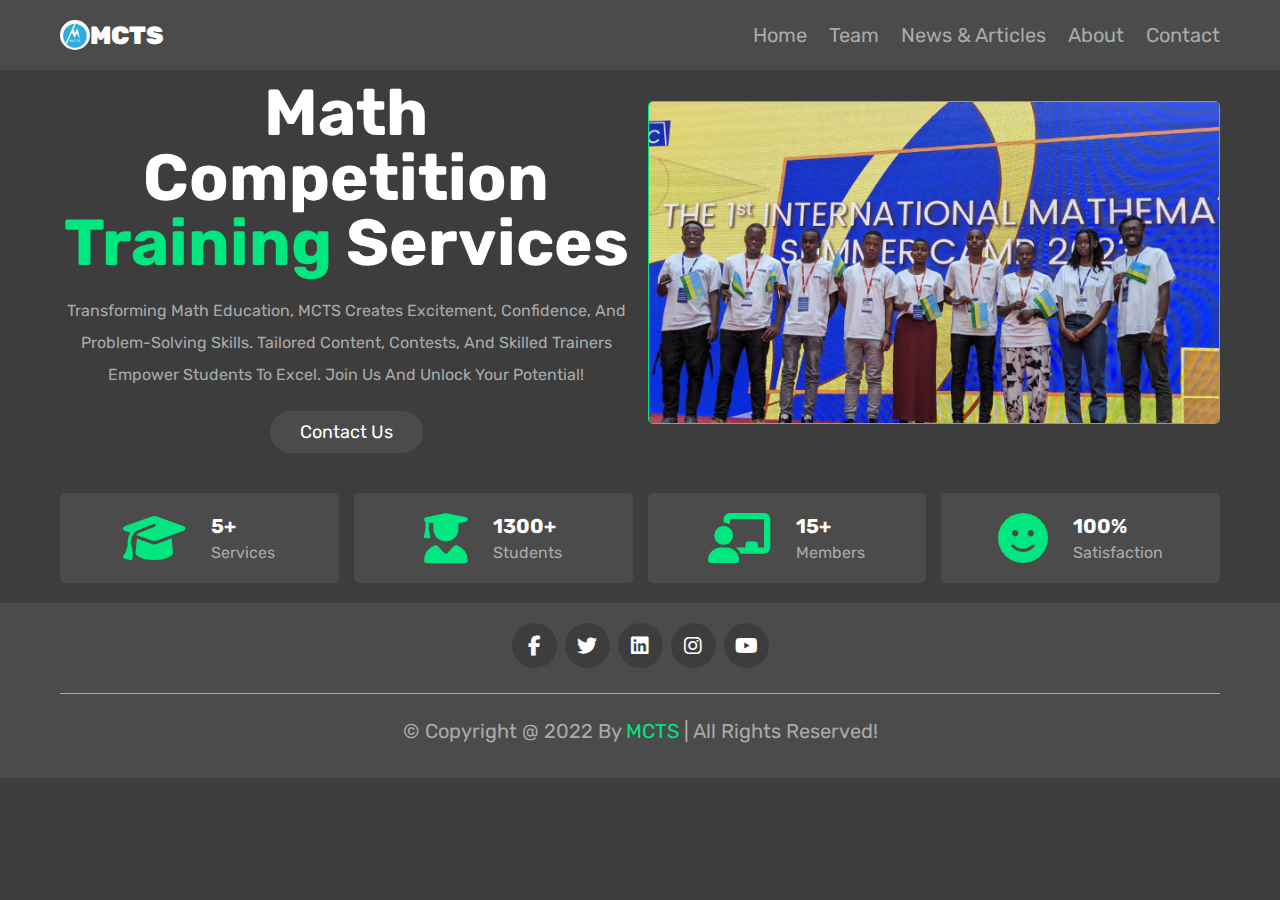
<file: index.html>
<!DOCTYPE html>
<html lang="en">
  <head>
    <meta charset="UTF-8" />
    <meta http-equiv="X-UA-Compatible" content="IE=edge" />
    <meta name="viewport" content="width=device-width, initial-scale=1.0" />
    <title>Mathematics Competitions Training Services</title>

    <!-- swiper css link  -->
    <link
      rel="stylesheet"
      href="https://cdn.jsdelivr.net/npm/swiper@10/swiper-bundle.min.css"
    />

    <!-- font awesome cdn link  -->
    <link
      rel="stylesheet"
      href="https://cdnjs.cloudflare.com/ajax/libs/font-awesome/6.1.1/css/all.min.css"
    />

    <!-- custom css file link  -->
    <link rel="stylesheet" href="css/style.css" />
  </head>
  <body>
    <!-- header section starts  -->

    <header class="header">
      <section class="flex">
        <a href="#home" class="logo">
          <img src="./images/logo.png" alt="" /> MCTS
        </a>

        <nav class="navbar">
          <a href="#home">home</a>
          <a href="./pages/aboutus.html#teachers">Team</a>
          <a href="./pages/news.html">News & Articles</a>
          <a href="./pages/aboutus.html">about</a>
          <!-- <a href="#courses">services</a> -->
          <!-- <a href="#reviews">reviews</a> -->
          <a href="./pages/contactus.html">contact</a>
        </nav>

        <div id="menu-btn" class="fas fa-bars"></div>
      </section>
    </header>

    <!-- header section ends -->

    <!-- home section starts  -->

    <section class="home" id="home">
      <div class="row">
        <div class="content">
          <h3>Math Competition <span>Training</span> Services</h3>
          <p>
            Transforming math education, MCTS creates excitement, confidence,
            and problem-solving skills. Tailored content, contests, and skilled
            trainers empower students to excel. Join us and unlock your
            potential!
          </p>
          <a href="./pages/contactus.html" class="btn">contact us</a>
        </div>

        <div class="image" style="margin-top: 5rem">
          <img
            src="images/students-hom.jpg"
            alt=""
            style="
              border-radius: 5px;
              border: 1px solid var(--green);
              height: 90%;
              margin-top: -5%;
            "
          />
        </div>
      </div>
    </section>

    <!-- home section ends -->

    <!-- couter section stars  -->

    <section class="count">
      <div class="box-container">
        <div class="box">
          <i class="fas fa-graduation-cap"></i>
          <div class="content">
            <h3>5+</h3>
            <p>Services</p>
          </div>
        </div>

        <div class="box">
          <i class="fas fa-user-graduate"></i>
          <div class="content">
            <h3>1300+</h3>
            <p>students</p>
          </div>
        </div>

        <div class="box">
          <i class="fas fa-chalkboard-user"></i>
          <div class="content">
            <h3>15+</h3>
            <p>Members</p>
          </div>
        </div>

        <div class="box">
          <i class="fas fa-face-smile"></i>
          <div class="content">
            <h3>100%</h3>
            <p>satisfaction</p>
          </div>
        </div>
      </div>
    </section>

    <!-- couter section ends -->

    <!-- courses section starts  -->
    <!-- ============ Courses section is not necessary for now but can be added when needed ========= -->
    <!-- <section class="courses" id="courses">
      <h1 class="heading">our <span>courses</span></h1>

      <div class="swiper course-slider">
        <div class="swiper-wrapper">
          <div class="swiper-slide slide">
            <img src="images/course-1.svg" alt="" />
            <h3>web development</h3>
            <p>
              Lorem, ipsum dolor sit amet consectetur adipisicing elit.
              Similique, repellat!
            </p>
          </div>

          <div class="swiper-slide slide">
            <img src="images/course-2.svg" alt="" />
            <h3>digital marketing</h3>
            <p>
              Lorem, ipsum dolor sit amet consectetur adipisicing elit.
              Similique, repellat!
            </p>
          </div>

          <div class="swiper-slide slide">
            <img src="images/course-3.svg" alt="" />
            <h3>science and biology</h3>
            <p>
              Lorem, ipsum dolor sit amet consectetur adipisicing elit.
              Similique, repellat!
            </p>
          </div>

          <div class="swiper-slide slide">
            <img src="images/course-4.svg" alt="" />
            <h3>graphic design</h3>
            <p>
              Lorem, ipsum dolor sit amet consectetur adipisicing elit.
              Similique, repellat!
            </p>
          </div>

          <div class="swiper-slide slide">
            <img src="images/course-5.svg" alt="" />
            <h3>teaching</h3>
            <p>
              Lorem, ipsum dolor sit amet consectetur adipisicing elit.
              Similique, repellat!
            </p>
          </div>

          <div class="swiper-slide slide">
            <img src="images/course-6.svg" alt="" />
            <h3>engineering</h3>
            <p>
              Lorem, ipsum dolor sit amet consectetur adipisicing elit.
              Similique, repellat!
            </p>
          </div>
        </div>

        <div class="swiper-pagination"></div>
      </div>
    </section> -->

    <!-- courses section ends -->

    <!-- reviews section starts  -->
    <!-- Reviews are not necessary, but you can uncomment the if needed -->
    <!-- <section class="reviews" id="reviews">
      <h1 class="heading">student's <span>reviews</span></h1>

      <div class="swiper reviews-slider">
        <div class="swiper-wrapper">
          <div class="swiper-slide slide">
            <p>
              Lorem ipsum dolor sit amet consectetur adipisicing elit. Illum
              necessitatibus atque fuga delectus numquam consequatur velit autem
              distinctio possimus culpa!
            </p>
            <div class="user">
              <img src="images/pic-1.png" alt="" />
              <div class="user-info">
                <h3>john deo</h3>
                <div class="stars">
                  <i class="fas fa-star"></i>
                  <i class="fas fa-star"></i>
                  <i class="fas fa-star"></i>
                  <i class="fas fa-star"></i>
                  <i class="fas fa-star-half-alt"></i>
                </div>
              </div>
            </div>
          </div>

          <div class="swiper-slide slide">
            <p>
              Lorem ipsum dolor sit amet consectetur adipisicing elit. Illum
              necessitatibus atque fuga delectus numquam consequatur velit autem
              distinctio possimus culpa!
            </p>
            <div class="user">
              <img src="images/pic-2.png" alt="" />
              <div class="user-info">
                <h3>john deo</h3>
                <div class="stars">
                  <i class="fas fa-star"></i>
                  <i class="fas fa-star"></i>
                  <i class="fas fa-star"></i>
                  <i class="fas fa-star"></i>
                  <i class="fas fa-star-half-alt"></i>
                </div>
              </div>
            </div>
          </div>

          <div class="swiper-slide slide">
            <p>
              Lorem ipsum dolor sit amet consectetur adipisicing elit. Illum
              necessitatibus atque fuga delectus numquam consequatur velit autem
              distinctio possimus culpa!
            </p>
            <div class="user">
              <img src="images/pic-3.png" alt="" />
              <div class="user-info">
                <h3>john deo</h3>
                <div class="stars">
                  <i class="fas fa-star"></i>
                  <i class="fas fa-star"></i>
                  <i class="fas fa-star"></i>
                  <i class="fas fa-star"></i>
                  <i class="fas fa-star-half-alt"></i>
                </div>
              </div>
            </div>
          </div>

          <div class="swiper-slide slide">
            <p>
              Lorem ipsum dolor sit amet consectetur adipisicing elit. Illum
              necessitatibus atque fuga delectus numquam consequatur velit autem
              distinctio possimus culpa!
            </p>
            <div class="user">
              <img src="images/pic-4.png" alt="" />
              <div class="user-info">
                <h3>john deo</h3>
                <div class="stars">
                  <i class="fas fa-star"></i>
                  <i class="fas fa-star"></i>
                  <i class="fas fa-star"></i>
                  <i class="fas fa-star"></i>
                  <i class="fas fa-star-half-alt"></i>
                </div>
              </div>
            </div>
          </div>

          <div class="swiper-slide slide">
            <p>
              Lorem ipsum dolor sit amet consectetur adipisicing elit. Illum
              necessitatibus atque fuga delectus numquam consequatur velit autem
              distinctio possimus culpa!
            </p>
            <div class="user">
              <img src="images/pic-5.png" alt="" />
              <div class="user-info">
                <h3>john deo</h3>
                <div class="stars">
                  <i class="fas fa-star"></i>
                  <i class="fas fa-star"></i>
                  <i class="fas fa-star"></i>
                  <i class="fas fa-star"></i>
                  <i class="fas fa-star-half-alt"></i>
                </div>
              </div>
            </div>
          </div>

          <div class="swiper-slide slide">
            <p>
              Lorem ipsum dolor sit amet consectetur adipisicing elit. Illum
              necessitatibus atque fuga delectus numquam consequatur velit autem
              distinctio possimus culpa!
            </p>
            <div class="user">
              <img src="images/pic-6.png" alt="" />
              <div class="user-info">
                <h3>john deo</h3>
                <div class="stars">
                  <i class="fas fa-star"></i>
                  <i class="fas fa-star"></i>
                  <i class="fas fa-star"></i>
                  <i class="fas fa-star"></i>
                  <i class="fas fa-star-half-alt"></i>
                </div>
              </div>
            </div>
          </div>
        </div>

        <div class="swiper-pagination"></div>
      </div>
    </section> -->
    <!-- reviews section ends -->

    <!-- footer section starts  -->
    <footer class="footer">
      <section>
        <div class="share">
          <a href="#" class="fab fa-facebook-f"></a>
          <a href="#" class="fab fa-twitter"></a>
          <a href="#" class="fab fa-linkedin"></a>
          <a href="#" class="fab fa-instagram"></a>
          <a href="#" class="fab fa-youtube"></a>
        </div>

        <div class="credit">
          &copy; copyright @ 2022 by <span>MCTS</span> | all rights
          reserved!
        </div>
      </section>
    </footer>
    <!-- footer section ends -->

    <!-- swiper js link  -->
    <script src="https://cdn.jsdelivr.net/npm/swiper@10/swiper-bundle.min.js"></script>

    <!-- custom js file link  -->
    <script src="js/script.js"></script>
  </body>
</html>
</file>
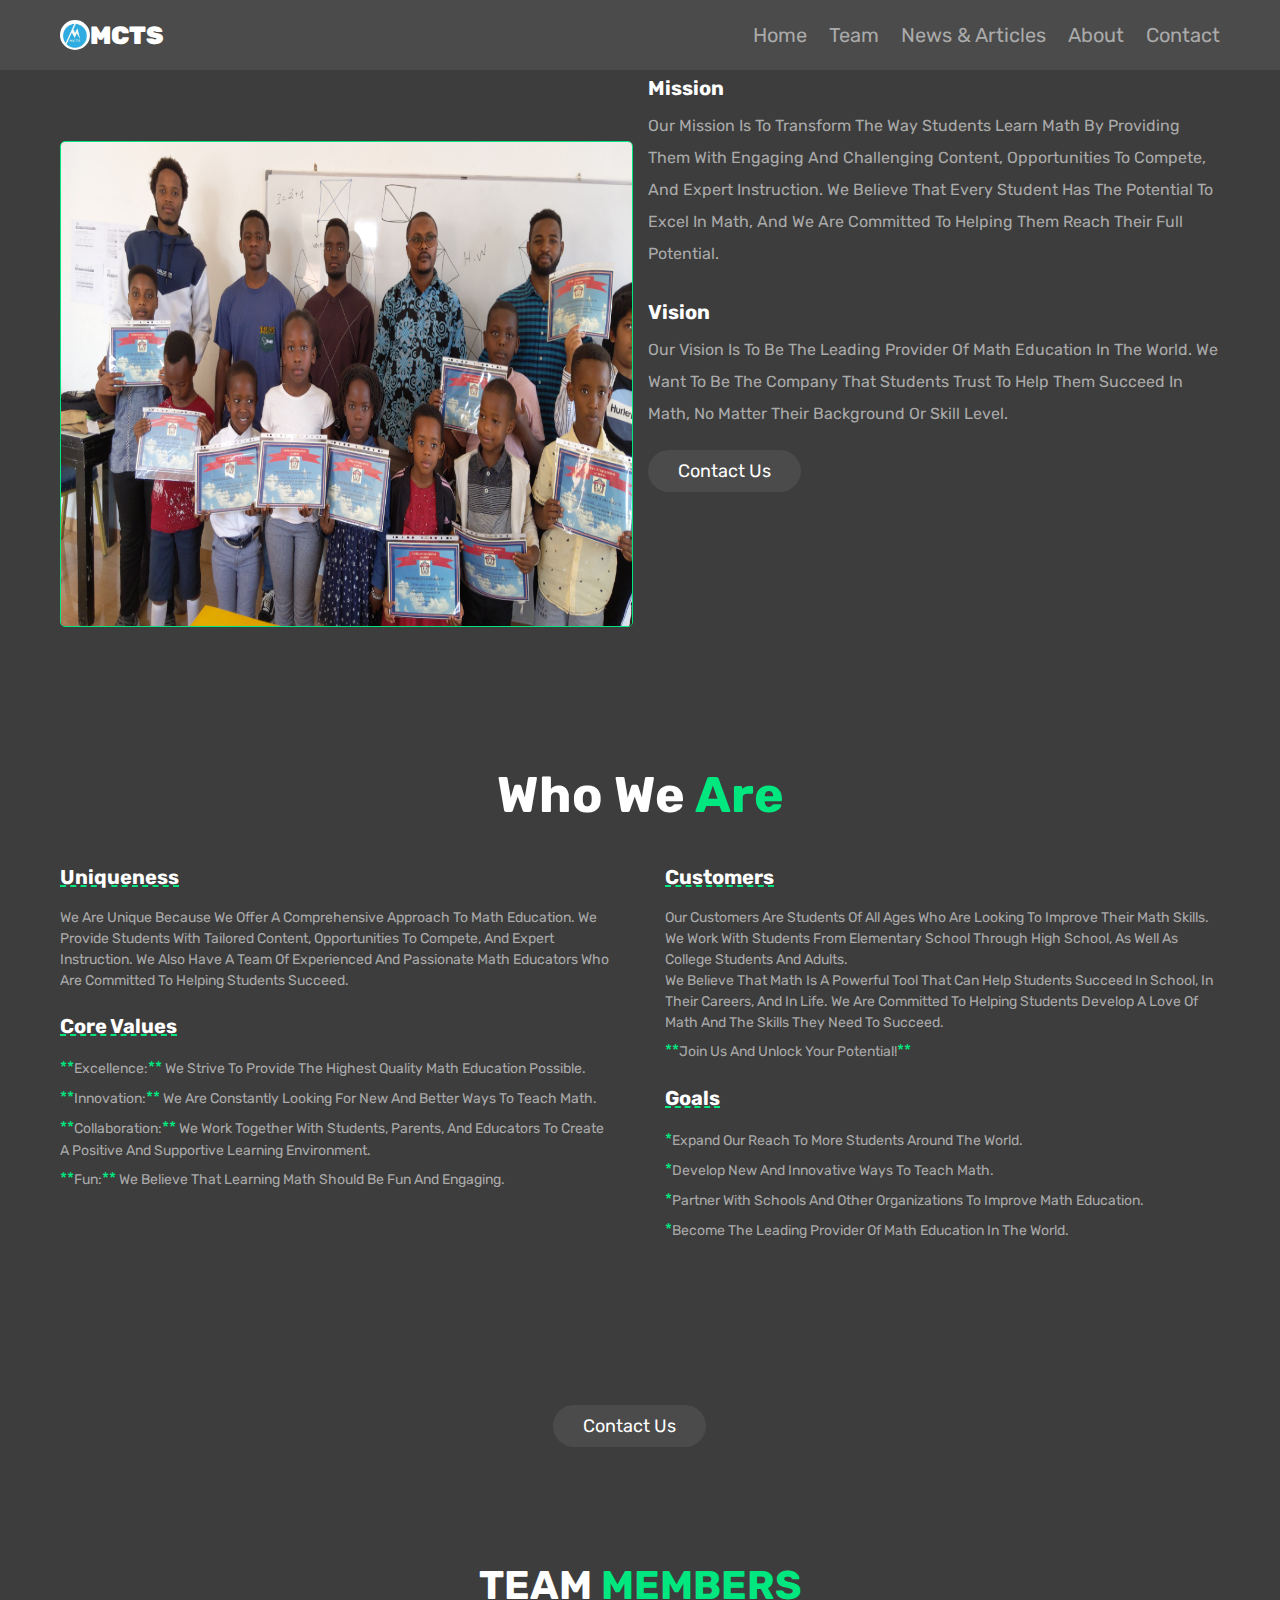
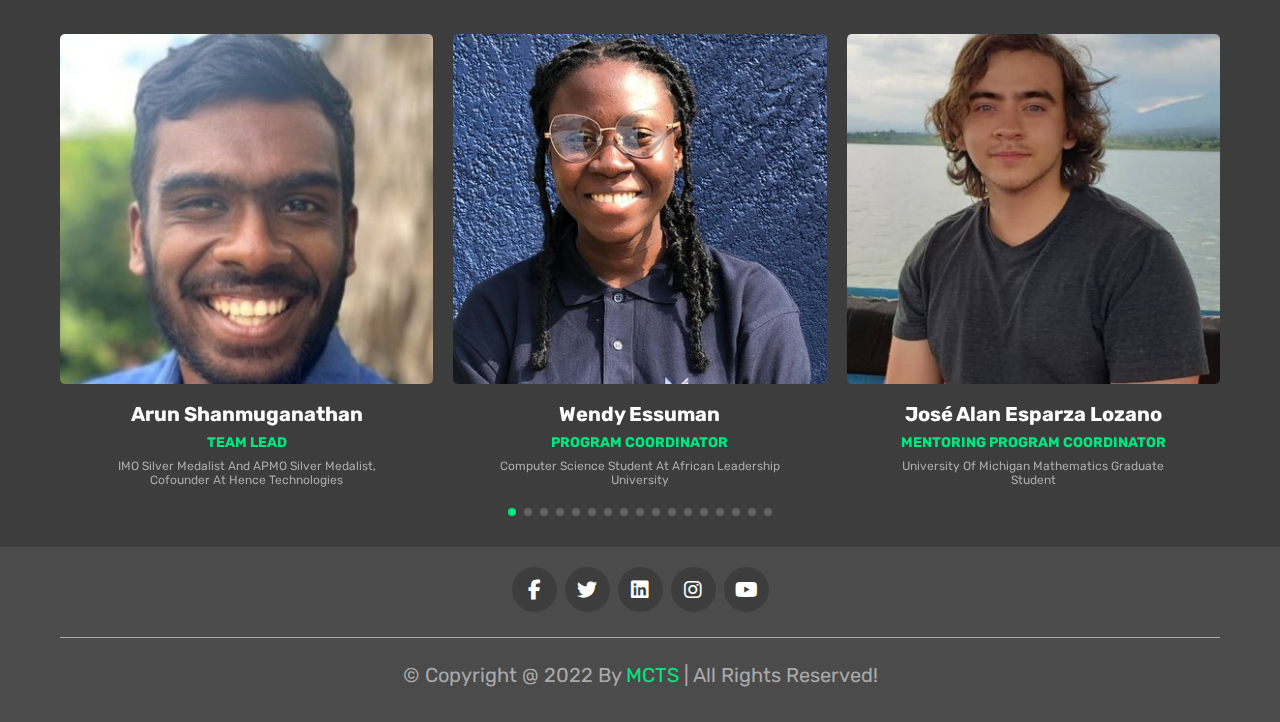
<file: pages/aboutus.html>
<!DOCTYPE html>
<html lang="en">
  <head>
    <meta charset="UTF-8" />
    <meta name="viewport" content="width=device-width, initial-scale=1.0" />
    <title>Mathematics Competitions Training Services</title>

    <!-- swiper css link  -->
    <link
      rel="stylesheet"
      href="https://cdn.jsdelivr.net/npm/swiper@10/swiper-bundle.min.css"
    />

    <!-- font awesome cdn link  -->
    <link
      rel="stylesheet"
      href="https://cdnjs.cloudflare.com/ajax/libs/font-awesome/6.1.1/css/all.min.css"
    />

    <!-- custom css file link  -->
    <link rel="stylesheet" href="../css/style.css" />
  </head>
  <body>
    <!-- header section starts  -->
    <header class="header">
      <section class="flex">
        <a href="../index.html" class="logo">
          <img src="../images/logo.png" alt="" /> MCTS
        </a>

        <nav class="navbar">
          <a href="../index.html">home</a>
          <!-- <a href="#courses">services</a> -->
          <a href="#teachers">Team</a>
          <a href="../pages/news.html">News & Articles</a>
          <a href="#about">about</a>
          <!-- <a href="#reviews">reviews</a> -->
          <a href="./contactus.html">contact</a>
        </nav>

        <div id="menu-btn" class="fas fa-bars"></div>
      </section>
    </header>

    <!-- header section ends -->

    <!-- about section starts  -->
    <section class="about" id="about">
      <div class="row">
        <div
          class="image"
          style="border-radius: 5px; margin-top: 15rem; height: 60vh"
        >
          <img
            src="../images/children.jpg"
            alt=""
            style="
              border-radius: 5px;
              height: 90%;
              margin-top: -5%;
              border: 1px solid var(--green);
            "
          />
        </div>

        <div class="content">
          <h3>About <span>us</span></h3>
          <h2>Mission</h2>
          <p>
            Our mission is to transform the way students learn math by providing
            them with engaging and challenging content, opportunities to
            compete, and expert instruction. We believe that every student has
            the potential to excel in math, and we are committed to helping them
            reach their full potential.
          </p>
          <h2>Vision</h2>
          <p>
            Our vision is to be the leading provider of math education in the
            world. We want to be the company that students trust to help them
            succeed in math, no matter their background or skill level.
          </p>
          <a href="contactus.html" class="btn">contact us</a>
        </div>
      </div>
    </section>
    <!-- about section ends -->

    <!-- Who we are section starts  -->
    <section class="whoWeAre" id="whoWeAre">
      <h3>Who we <span>are</span></h3>
      <div class="row">
        <div class="content">
          <h2>Uniqueness</h2>
          <p>
            We are unique because we offer a comprehensive approach to math
            education. We provide students with tailored content, opportunities
            to compete, and expert instruction. We also have a team of
            experienced and passionate math educators who are committed to
            helping students succeed.
          </p>
          <h2>Core Values</h2>
          <p>
            <span>**</span>Excellence:<span>**</span> We strive to provide the
            highest quality math education possible.
          </p>
          <p>
            <span>**</span>Innovation:<span>**</span> We are constantly looking
            for new and better ways to teach math.
          </p>
          <p>
            <span>**</span>Collaboration:<span>**</span> We work together with
            students, parents, and educators to create a positive and supportive
            learning environment.
          </p>
          <p>
            <span>**</span>Fun:<span>**</span> We believe that learning math
            should be fun and engaging.
          </p>
        </div>
        <div class="content">
          <h2>Customers</h2>
          <p style="font-size: 1.4rem">
            Our customers are students of all ages who are looking to improve
            their math skills. We work with students from elementary school
            through high school, as well as college students and adults.
            <br />
            We believe that math is a powerful tool that can help students
            succeed in school, in their careers, and in life. We are committed
            to helping students develop a love of math and the skills they need
            to succeed.
          </p>
          <p>
            <span>**</span>Join us and unlock your potential!<span>**</span>
          </p>
          <h2>Goals</h2>
          <p>
            <span>*</span>Expand our reach to more students around the world.
          </p>
          <p><span>*</span>Develop new and innovative ways to teach math.</p>
          <p>
            <span>*</span>Partner with schools and other organizations to
            improve math education.
          </p>
          <p>
            <span>*</span>Become the leading provider of math education in the
            world.
          </p>
        </div>
      </div>
      <a href="contactus.html" class="btn">contact us</a>
    </section>
    <!-- Who we are section ends -->

    <!-- teachers section starts  -->
    <section class="teachers" id="teachers">
      <h1 class="heading">Team <span>Members</span></h1>

      <div class="swiper teachers-slider">
        <div class="swiper-wrapper">
          <div class="swiper-slide slide">
            <img src="../images/arun.jpg" alt="" />
            <div class="share">
              <a href="#" class="fab fa-facebook-f"></a>
              <a href="#" class="fab fa-twitter"></a>
              <a href="#" class="fab fa-instagram"></a>
              <a href="#" class="fab fa-linkedin"></a>
            </div>
            <h3>Arun Shanmuganathan</h3>
            <h2>TEAM LEAD</h2>
            <p>
              IMO Silver medalist and APMO Silver medalist, Cofounder at Hence
              Technologies
            </p>
          </div>

          <div class="swiper-slide slide">
            <img src="../images/wendy.jpg" alt="" />
            <div class="share">
              <a href="#" class="fab fa-facebook-f"></a>
              <a href="#" class="fab fa-twitter"></a>
              <a href="#" class="fab fa-instagram"></a>
              <a href="#" class="fab fa-linkedin"></a>
            </div>
            <h3>Wendy Essuman</h3>
            <h2>PROGRAM COORDINATOR</h2>
            <p>Computer Science Student at African Leadership University</p>
          </div>

          <div class="swiper-slide slide">
            <img src="../images/jose.jpeg" alt="" />
            <div class="share">
              <a href="#" class="fab fa-facebook-f"></a>
              <a href="#" class="fab fa-twitter"></a>
              <a href="#" class="fab fa-instagram"></a>
              <a href="#" class="fab fa-linkedin"></a>
            </div>
            <h3>José Alan Esparza Lozano</h3>
            <h2>MENTORING PROGRAM COORDINATOR</h2>
            <p>University of Michigan Mathematics Graduate Student</p>
          </div>

          <div class="swiper-slide slide">
            <img src="../images/jules.jpg" alt="" />
            <div class="share">
              <a href="#" class="fab fa-facebook-f"></a>
              <a href="#" class="fab fa-twitter"></a>
              <a href="#" class="fab fa-instagram"></a>
              <a href="#" class="fab fa-linkedin"></a>
            </div>
            <h3>Jules Zirikana</h3>
            <h2>COMMUNICATION OFFICER</h2>
            <p>AIMS Rwanda Alumni, current CMU Africa Student</p>
          </div>

          <div class="swiper-slide slide">
            <img src="../images/isaac.jpg" alt="" />
            <div class="share">
              <a href="#" class="fab fa-facebook-f"></a>
              <a href="#" class="fab fa-twitter"></a>
              <a href="#" class="fab fa-instagram"></a>
              <a href="#" class="fab fa-linkedin"></a>
            </div>
            <h3>Isaac Hitimana</h3>
            <h2>PROGRAM SUPPORT OFFICER</h2>
            <p>AIMS Rwanda Alumni, current CMU Africa Student</p>
          </div>

          <div class="swiper-slide slide">
            <img src="../images/nepo.jpg" alt="" />
            <div class="share">
              <a href="#" class="fab fa-facebook-f"></a>
              <a href="#" class="fab fa-twitter"></a>
              <a href="#" class="fab fa-instagram"></a>
              <a href="#" class="fab fa-linkedin"></a>
            </div>
            <h3>Jean Nepo Munezero</h3>
            <h2>ACADEMIC CONTENT COORDINATOR</h2>
            <p>RwMOP Alum</p>
          </div>

          <div class="swiper-slide slide">
            <img src="../images/migabo.jpg" alt="" />
            <div class="share">
              <a href="#" class="fab fa-facebook-f"></a>
              <a href="#" class="fab fa-twitter"></a>
              <a href="#" class="fab fa-instagram"></a>
              <a href="#" class="fab fa-linkedin"></a>
            </div>
            <h3>Evariste Migabo</h3>
            <h2>ACADEMIC CONTENT COORDINATOR</h2>
            <p>
              RwMOP Alum , student at Gandhi Institute of Technology and
              Management, India
            </p>
          </div>

          <div class="swiper-slide slide">
            <img src="../images/kappy.jpg" alt="" />
            <div class="share">
              <a href="#" class="fab fa-facebook-f"></a>
              <a href="#" class="fab fa-twitter"></a>
              <a href="#" class="fab fa-instagram"></a>
              <a href="#" class="fab fa-linkedin"></a>
            </div>
            <h3>Eric Uwanyagasani</h3>
            <h2>SOCIAL MEDIA</h2>
            <p>
              RwMOP Alum, Computer and software engineering Student at
              University of Rwanda
            </p>
          </div>

          <div class="swiper-slide slide">
            <img src="../images/musangwa.jpg" alt="" />
            <div class="share">
              <a href="#" class="fab fa-facebook-f"></a>
              <a href="#" class="fab fa-twitter"></a>
              <a href="#" class="fab fa-instagram"></a>
              <a href="#" class="fab fa-linkedin"></a>
            </div>
            <h3>Innocent Musangwa</h3>
            <h2>OUTREACH AND MATH CLUB DEVELOPMENT OFFICER</h2>
            <p>RwMOP Alumn, University of Rwanda</p>
          </div>

          <div class="swiper-slide slide">
            <img src="../images/christophe.jpeg" alt="" />
            <div class="share">
              <a href="#" class="fab fa-facebook-f"></a>
              <a href="#" class="fab fa-twitter"></a>
              <a href="#" class="fab fa-instagram"></a>
              <a href="#" class="fab fa-linkedin"></a>
            </div>
            <h3>Christophe Kwizera</h3>
            <h2>COMPETITION PLANNING</h2>
            <p>RwMOP Alum, RICE University</p>
          </div>

          <div class="swiper-slide slide">
            <img src="../images/arnold.jpg" alt="" />
            <div class="share">
              <a href="#" class="fab fa-facebook-f"></a>
              <a href="#" class="fab fa-twitter"></a>
              <a href="#" class="fab fa-instagram"></a>
              <a href="#" class="fab fa-linkedin"></a>
            </div>
            <h3>Arnold Hategekimana</h3>
            <h2>QUALITY ASSURANCE & OVERSIGHT</h2>
            <p>RwMOP Alum</p>
          </div>

          <div class="swiper-slide slide">
            <img src="../images/nkundayezu.jpg" alt="" />
            <div class="share">
              <a href="#" class="fab fa-facebook-f"></a>
              <a href="#" class="fab fa-twitter"></a>
              <a href="#" class="fab fa-instagram"></a>
              <a href="#" class="fab fa-linkedin"></a>
            </div>
            <h3>Emmanuel Nkundayezu</h3>
            <h2>QUALITY ASSURANCE & OVERSIGHT</h2>
            <p>RwMOP Alum</p>
          </div>

          <div class="swiper-slide slide">
            <img src="../images/asafu.jpg" alt="" />
            <div class="share">
              <a href="#" class="fab fa-facebook-f"></a>
              <a href="#" class="fab fa-twitter"></a>
              <a href="#" class="fab fa-instagram"></a>
              <a href="#" class="fab fa-linkedin"></a>
            </div>
            <h3>Asafu Tuyisenge</h3>
            <h2>QUALITY ASSURANCE & OVERSIGHT</h2>
            <p>RwMOP Alum</p>
          </div>

          <div class="swiper-slide slide">
            <img src="../images/adrien.jpeg" alt="" />
            <div class="share">
              <a href="#" class="fab fa-facebook-f"></a>
              <a href="#" class="fab fa-twitter"></a>
              <a href="#" class="fab fa-instagram"></a>
              <a href="#" class="fab fa-linkedin"></a>
            </div>
            <h3>Adrien Ndeze</h3>
            <h2>COMPETITION PLANNING</h2>
            <p>
              RwMOP Alum , Student at University of Global Health Equity in
              Rwanda
            </p>
          </div>

          <div class="swiper-slide slide">
            <img src="../images/fravienne.jpeg" alt="" />
            <div class="share">
              <a href="#" class="fab fa-facebook-f"></a>
              <a href="#" class="fab fa-twitter"></a>
              <a href="#" class="fab fa-instagram"></a>
              <a href="#" class="fab fa-linkedin"></a>
            </div>
            <h3>Ange Fravienne</h3>
            <h2>QUALITY ASSURANCE & OVERSIGHT</h2>
            <p>
              RwMOP Alum , Student at Moscow Engineering Physics Institute
              (MEPI) in Russia
            </p>
          </div>

          <!-- members with no pictures -->
          <div class="swiper-slide slide">
            <img src="../images/homg-img.svg" alt="No picture" />
            <div class="share">
              <a href="#" class="fab fa-facebook-f"></a>
              <a href="#" class="fab fa-twitter"></a>
              <a href="#" class="fab fa-instagram"></a>
              <a href="#" class="fab fa-linkedin"></a>
            </div>
            <h3>Richard Magambo</h3>
            <h2>ACADEMIC CONTENT COORDINATOR</h2>
            <p>
              RwMOP Alum , Student at Moscow Engineering Physics Institute
              (MEPI) in Russia
            </p>
          </div>

          <div class="swiper-slide slide">
            <img src="../images/homg-img.svg" alt="No picture" />
            <div class="share">
              <a href="#" class="fab fa-facebook-f"></a>
              <a href="#" class="fab fa-twitter"></a>
              <a href="#" class="fab fa-instagram"></a>
              <a href="#" class="fab fa-linkedin"></a>
            </div>
            <h3>Jessica Weitbrecht</h3>
            <h2>PROGRAM DIRECTOR</h2>
            <p>
              Honourable Mention for Ireland at IMO, Previously Outreach
              Co-ordinator and Senior Tutor at AIMS
            </p>
          </div>
        </div>

        <div class="swiper-pagination"></div>
      </div>
    </section>
    <!-- teachers section ends -->

    <!-- footer section starts  -->
    <footer class="footer">
      <section>
        <div class="share">
          <a href="#" class="fab fa-facebook-f"></a>
          <a href="#" class="fab fa-twitter"></a>
          <a href="#" class="fab fa-linkedin"></a>
          <a href="#" class="fab fa-instagram"></a>
          <a href="#" class="fab fa-youtube"></a>
        </div>

        <div class="credit">
          &copy; copyright @ 2022 by <span>MCTS</span> | all rights
          reserved!
        </div>
      </section>
    </footer>
    <!-- footer section ends -->

    <!-- swiper js link  -->
    <script src="https://cdn.jsdelivr.net/npm/swiper@10/swiper-bundle.min.js"></script>

    <!-- custom js file link  -->
    <script src="../js/script.js"></script>
  </body>
</html>
</file>
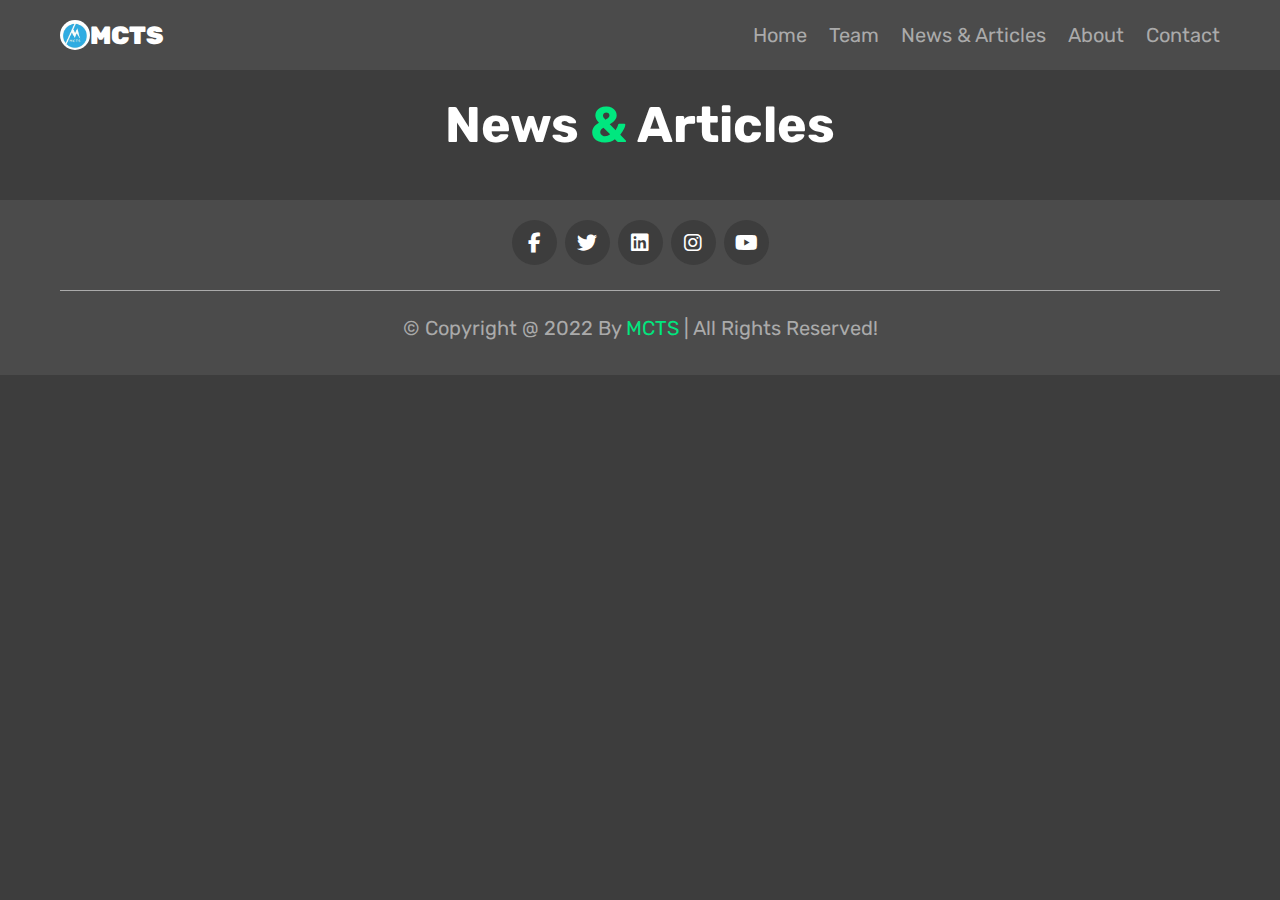
<file: pages/news.html>
<!DOCTYPE html>
<html lang="en">
  <head>
    <meta charset="UTF-8" />
    <meta name="viewport" content="width=device-width, initial-scale=1.0" />
    <title>Mathematics Competitions Training Services</title>

    <!-- swiper css link  -->
    <link
      rel="stylesheet"
      href="https://cdn.jsdelivr.net/npm/swiper@10/swiper-bundle.min.css"
    />

    <!-- font awesome cdn link  -->
    <link
      rel="stylesheet"
      href="https://cdnjs.cloudflare.com/ajax/libs/font-awesome/6.1.1/css/all.min.css"
    />

    <!-- custom css file link  -->
    <link rel="stylesheet" href="../css/style.css" />
  </head>
  <body>
    <!-- header section starts  -->
    <header class="header">
      <section class="flex">
        <a href="../index.html" class="logo">
          <img src="../images/logo.png" alt="" /> MCTS
        </a>

        <nav class="navbar">
          <a href="../index.html">home</a>
          <a href="./aboutus.html#teachers">Team</a>
          <a href="../pages/news.html">News & Articles</a>
          <a href="./aboutus.html">about</a>
          <!-- <a href="#courses">services</a> -->
          <!-- <a href="#reviews">reviews</a> -->
          <a href="contactus.html">contact</a>
        </nav>

        <div id="menu-btn" class="fas fa-bars"></div>
      </section>
    </header>

    <!-- header section ends -->

    <!-- News section starts  -->
    <section class="news" id="news">
      <h1>News<span> & </span>Articles</h1>
      <div class="popup" id="popup">
        <div class="overlay"></div>
        <div class="content">
        </div>
      </div>  
      <div class="row" id="blogs_dir">
      </div>
    </section>
    <!-- News section ends -->

    <!-- footer section starts  -->
    <footer class="footer">
      <section>
        <div class="share">
          <a href="#" class="fab fa-facebook-f"></a>
          <a href="#" class="fab fa-twitter"></a>
          <a href="#" class="fab fa-linkedin"></a>
          <a href="#" class="fab fa-instagram"></a>
          <a href="#" class="fab fa-youtube"></a>
        </div>

        <div class="credit">
          &copy; copyright @ 2022 by <span>MCTS</span> | all rights
          reserved!
        </div>
      </section>
    </footer>
    <!-- footer section ends -->

    <!-- swiper js link  -->
    <script src="https://cdn.jsdelivr.net/npm/swiper@10/swiper-bundle.min.js"></script>

    <!-- custom js file link  -->
    <script src="../js/script.js"></script>
    <script src="../js/blogs.js"></script>
  </body>
</html>
</file>
<file: css/style.css>
@import url('https://fonts.googleapis.com/css2?family=Rubik:wght@300;400;500;600&display=swap');

:root {
  --green: #00e77f;
  --white: #fff;
  --light-white: #aaa;
  --black: #3d3d3d;
  --light-bg: #4b4b4b;
}

* {
  font-family: 'Rubik', sans-serif;
  margin: 0;
  padding: 0;
  box-sizing: border-box;
  outline: none;
  border: none;
  text-decoration: none;
  transition: 0.2s linear;
  text-transform: capitalize;
}

*::selection {
  background-color: var(--white);
  color: var(--black);
}

html {
  font-size: 62.5%;
  overflow-x: hidden;
  scroll-behavior: smooth;
  scroll-padding-top: 8rem;
}

::-webkit-scrollbar {
  height: 0.5rem;
  width: 1rem;
}

::-webkit-scrollbar-track {
  background-color: transparent;
}

::-webkit-scrollbar-thumb {
  background-color: var(--green);
  border-radius: 5rem;
}

body {
  background-color: var(--black);
}

section {
  max-width: 1200px;
  width: 100vw;
  height: 100%;
  margin: 0 auto;
  padding: 2rem;
}

section h1 {
  margin-top: 7.5rem;
}

.btn {
  display: inline-block;
  margin-top: 1rem;
  border-radius: 5rem;
  background-color: var(--light-bg);
  cursor: pointer;
  color: var(--white);
  font-size: 1.8rem;
  padding: 1rem 3rem;
}

.btn:hover {
  background-color: var(--white);
  color: var(--black);
}

.heading {
  margin-bottom: 2.5rem;
  text-align: center;
  font-size: 4rem;
  color: var(--white);
  text-transform: uppercase;
}

.heading span {
  color: var(--green);
  text-transform: uppercase;
}

.header {
  position: fixed;
  top: 0;
  left: 0;
  right: 0;
  z-index: 1000;
  background-color: var(--light-bg);
}

.header .flex {
  position: relative;
  display: flex;
  align-items: center;
  justify-content: space-between;
}

.header .flex .logo {
  font-size: 2.5rem;
  font-weight: 900;
  display: flex;
  align-items: center;
  color: var(--white);
}

.header .flex .logo img {
  width: 3rem;
  height: 3rem;
  border-radius: 50%;
  color: var(--white);
}

.header .flex .navbar a {
  margin-left: 2rem;
  color: var(--light-white);
  font-size: 2rem;
}

.header .flex .navbar a:hover {
  color: var(--green);
}

#menu-btn {
  cursor: pointer;
  color: var(--white);
  font-size: 2.5rem;
  display: none;
}

.home {
  margin-top: 6rem;
  align-items: center;
}

.home .row {
  display: flex;
  flex-wrap: wrap-reverse;
  gap: 1.5rem;
}

.row {
  align-items: start;
}

.home .row .content {
  flex: 1 1 40rem;
  text-align: center;
}

.row > .content {
  align-self: start
}

.home .row .image {
  flex: 1 1 40rem;
}

.home .row .image img {
  width: 100%;
}

.home .row .content h3 {
  margin-bottom: 1rem;
  font-size: 6.5rem;
  color: var(--white);
  line-height: 1;
}

.home .row .content h3 span {
  color: var(--green);
}

.count .box-container {
  display: grid;
  grid-template-columns: repeat(auto-fit, minmax(27rem, 1fr));
  gap: 1.5rem;
  align-items: flex-start;
}

.count .box-container .box {
  background-color: var(--light-bg);
  border-radius: 0.5rem;
  padding: 2rem;
  display: flex;
  align-items: center;
  justify-content: center;
  gap: 2.5rem;
}

.count .box-container .box i {
  font-size: 5rem;
  color: var(--green);
}

.count .box-container .box .content h3 {
  font-size: 2rem;
  color: var(--white);
  margin-bottom: 0.5rem;
}

.count .box-container .box .content p {
  font-size: 1.6rem;
  color: var(--light-white);
}

.about .row {
  display: flex;
  align-items: center;
  gap: 1.5rem;
  flex-wrap: wrap;
}

.about .row .image {
  flex: 1 1 40rem;
}

.about .row .image img {
  width: 100%;
}

.about .row .content {
  text-align: start;
  flex: 1 1 40rem;
}

.about .row .content h3 {
  font-size: 3rem;
  text-align: center;
  text-decoration: underline var(--green);
  color: var(--white);
}

.about .row .content h2 {
  font-size: 2rem;
  color: var(--white);
  margin-top: 2rem;
}

.about .row .content span {
  font-size: 3rem;
  color: var(--green);
}

.about .row .content p,
.home .row .content p {
  padding: 1rem 0;
  line-height: 2;
  font-size: 1.6rem;
  color: var(--light-white);
}

.whoWeAre a {
  margin-left: 42.5%;
}
.whoWeAre .row {
  display: flex;
  align-items: center;
  gap: 5rem;
  flex-wrap: wrap;
}

.whoWeAre .row .content {
  text-align: start;
  flex: 1 1 40rem;
  height: 60vh;
}

.whoWeAre h3 {
  margin-top: 1.5rem;
  margin-bottom: 2rem;
  font-size: 5rem;
  color: var(--white);
  text-align: center;
}

.whoWeAre span {
  color: var(--green);
}

.whoWeAre a {
  margin-top: 2rem;
}

.whoWeAre .row .content h2 {
  font-size: 2rem;
  color: var(--white);
  margin-top: 2rem;
  margin-bottom: 1.5rem;
  text-decoration: underline dashed var(--green);
}

.whoWeAre .row .content span {
  font-size: 1.6rem;
  color: var(--green);
}

.whoWeAre .row .content p {
  padding: 0.3rem 0;
  line-height: 1.5;
  font-size: 1.4rem;
  color: var(--light-white);
}

.news h1 {
  font-size: 5rem;
  color: var(--white);
  text-align: center;
  margin-bottom: 2.5rem;
}

.news span {
  color: var(--green);
}

.news .popup .overlay {
  position: fixed;
  top: 0;
  left: 0;
  height: 100vh;
  width: 100vw;
  background: rgba(0, 0, 0, 0.7);
  z-index: 1;
  display: none;
}

.news .popup .content {
  position: fixed;
  margin-top: 5rem;
  top: 50%;
  left: 50%;
  transform: translate(-50%, -50%) scale(0);
  background: var(--white);
  height: 95vh;
  width: 100%;
  z-index: 10;
  text-align: center;
  padding: 0 20rem;
  padding-bottom: 50px; 
  box-sizing: border-box;
  overflow-y: auto;
  border-radius: 1rem;
}

.news .row {
  display: flex;
  align-items: center;
  gap: 5rem;
  flex-wrap: wrap;
}

.news .row .content {
  text-align: start;
  flex: 1 1 40rem;
  color: var(--white);
  display: flex;
  flex-direction: column;
  gap: 1.3rem;
}

.news .popup .content {
  text-align: start;
  flex: 1 1 70rem;
  color: var(--black);
  display: flex;
  flex-direction: column;
  gap: 1.3rem;
}

.news .popup .content .close-btn {
  cursor: pointer;
  position: sticky;
  margin-left: 95%;
  top: 0;
  width: 3rem;
  height: 3rem;
  background: var(--green);
  color: var(--black);
  font-size: 2rem;
  font-weight: 600;
  text-align: center;
  line-height: 3rem;
  border-radius: 50%;
}

.news .popup.active .overlay {
  display: block;
}

.news .popup.active .content {
  transition: all 300ms ease-in-out;
  transform: translate(-50%, -50%) scale(1);
}

.news .row .content img,
.news .popup .content img {
  width: 100%;
  border-radius: 0.7rem;
}

.news .row .content h3,
.news .popup .content h3 {
  font-size: 1.5rem;
  font-weight: 500;
}

.news .row .content h2,
.news .popup .content h2 {
  font-size: 2rem;
}

.news .row .content p,
.news .popup .content p {
  font-size: 1.4rem;
  font-weight: 300;
}

.blog_image {
  max-width: 500px;
  margin: 0 auto;
}

.blog_title {
  text-align: center;
  margin-top: 30px;
}

.blog_date {
  margin-bottom: 30px
}


.news .row .content a {
  font-size: 1.5rem;
  color: var(--green);
  text-decoration: underline var(--green);
}

.courses .slide {
  background-color: var(--light-bg);
  border-radius: 0.5rem;
  text-align: center;
  padding: 2rem;
  margin-bottom: 4rem;
  user-select: none;
}

.courses .slide img {
  height: 25rem;
  width: 100%;
}

.courses .slide h3 {
  margin: 1.5rem 0;
  font-size: 2rem;
  color: var(--white);
}

.courses .slide p {
  line-height: 2;
  font-size: 1.6rem;
  color: var(--light-white);
}

.swiper-pagination-bullet {
  background-color: var(--white);
}

.swiper-pagination-bullet-active {
  background-color: var(--green);
}

.teachers .slide {
  position: relative;
  overflow: hidden;
  margin-bottom: 4rem;
  user-select: none;
  text-align: center;
}

.teachers .slide img {
  height: 35rem;
  width: 100%;
  object-fit: cover;
  border-radius: 0.5rem;
}

.teachers .slide h3 {
  margin-top: 1.5rem;
  font-size: 2rem;
  color: var(--white);
}

.teachers .slide h2 {
  margin: 0.8rem 0;
  font-size: 1.4rem;
  color: var(--green);
}

.teachers .slide p {
  font-size: 1.2rem;
  margin: 0 10%;
  width: 80%;
  color: var(--light-white);
}

.teachers .slide .share {
  position: absolute;
  top: 1rem;
  left: -10rem;
}

.teachers .slide:hover .share {
  left: 2rem;
}

.teachers .slide .share a {
  display: block;
  margin-top: 1rem;
  height: 4.5rem;
  width: 4.5rem;
  line-height: 4.5rem;
  border-radius: 0.5rem;
  background-color: var(--white);
  color: var(--black);
  text-align: center;
  font-size: 2rem;
}

.teachers .slide .share a:hover {
  background-color: var(--green);
  color: var(--white);
}

.reviews-slider .slide {
  border-radius: 0.5rem;
  background-color: var(--light-bg);
  padding: 2rem;
  margin-bottom: 4rem;
  user-select: none;
}

.reviews-slider .slide p {
  line-height: 2;
  font-size: 1.6rem;
  color: var(--light-white);
}

.reviews-slider .slide .user {
  display: flex;
  align-items: center;
  gap: 1.5rem;
  margin-top: 1.5rem;
}

.reviews-slider .slide .user img {
  height: 7rem;
  width: 7rem;
  border-radius: 50%;
  object-fit: cover;
}

.reviews-slider .slide .user h3 {
  font-size: 2rem;
  color: var(--white);
  margin-bottom: 0.7rem;
}

.reviews-slider .slide .user .stars i {
  font-size: 1.5rem;
  color: var(--green);
}

.contact .row {
  display: flex;
  align-items: center;
  flex-wrap: wrap;
  gap: 1.5rem;
}

.contact .row .image {
  flex: 1 1 40rem;
}

.contact .row .image img {
  width: 100%;
}

.contact .row form {
  flex: 1 1 40rem;
}

.contact .row form .box {
  width: 100%;
  margin-top: 1rem;
  margin-bottom: 2rem;
  border-radius: 0.5rem;
  background-color: var(--light-bg);
  font-size: 1.8rem;
  color: var(--white);
  padding: 1.4rem;
  text-transform: none;
}

.contact .row form span {
  font-size: 1.6rem;
  color: var(--light-white);
}

.contact .row form .radio {
  margin-top: 2rem;
  margin-bottom: 1rem;
}

.contact .row form .radio label {
  font-size: 1.6rem;
  color: var(--light-white);
  margin-left: 0.5rem;
  cursor: pointer;
}

.contact .row form .radio #female {
  margin-left: 2rem;
}

.contact .row form .radio input {
  appearance: none;
  height: 2rem;
  width: 2rem;
  background-color: var(--light-white);
  cursor: pointer;
}

.contact .row form .radio input:checked {
  background-color: var(--green);
  border-radius: 5rem;
}

.contact .row form .radio #male:checked ~ label[for='male'] {
  color: var(--green);
}

.contact .row form .radio #female:checked ~ label[for='female'] {
  color: var(--green);
}

.footer {
  background-color: var(--light-bg);
  text-align: center;
  /* padding-bottom: 7rem; */
}

.footer .share a {
  margin: 0 0.3rem;
  height: 4.5rem;
  width: 4.5rem;
  line-height: 4.5rem;
  border-radius: 50%;
  font-size: 2rem;
  color: var(--white);
  background-color: var(--black);
}

.footer .share a:hover {
  background-color: var(--green);
}

.footer .credit {
  margin-top: 2.5rem;
  padding: 1.5rem;
  padding-top: 2.5rem;
  border-top: 0.1rem solid var(--light-white);
  font-size: 2rem;
  color: var(--light-white);
}

.footer .credit span {
  color: var(--green);
}

/* media queries  */

@media (max-width: 991px) {
  html {
    font-size: 55%;
  }

  .home .row .content h3 {
    font-size: 8rem;
  }

  .teachers .slide img {
    height: 40rem;
    object-fit: scale-down;
  }

  .teachers .slide h3 {
    margin-top: 1.5rem;
    font-size: 2rem;
    color: var(--white);
  }

  .teachers .slide h2 {
    margin: 0.8rem 0;
    font-size: 1.6rem;
  }

  .teachers .slide p {
    font-size: 1.5rem;
    margin: 0 10%;
    width: 80%;
  }

  .whoWeAre .row .content {
    min-height: 60vh;
    height: max-content;
    padding: 2rem;
  }

  .whoWeAre .row .content h2 {
    margin-top: 2rem;
    margin-bottom: 1.5rem;
  }

  .news .popup .content {
    width: 100vw;
  }

  .news .popup .content {
    padding: 0 10rem;
  }
  
}

@media (max-width: 768px) {
  #menu-btn {
    display: inline-block;
  }

  #menu-btn.fa-times {
    transform: rotate(180deg);
  }

  .header .flex .navbar {
    position: absolute;
    top: 99%;
    left: 0;
    right: 0;
    border-top: 0.1rem solid var(--light-white);
    border-bottom: 0.1rem solid var(--light-white);
    background-color: var(--light-bg);
    clip-path: polygon(0 0, 100% 0, 100% 0, 0 0);
  }

  .header .flex .navbar.active {
    clip-path: polygon(0 0, 100% 0, 100% 100%, 0 100%);
  }

  .header .flex .navbar a {
    display: block;
    margin: 2rem;
  }

  .home .row .content h3 {
    font-size: 6rem;
  }

  .news .popup .content {
    width: 95vw;
  }
  .news .popup .content {
    padding: 0 20px;
  }
}

@media (max-width: 450px) {
  html {
    font-size: 50%;
  }

  .home .row .content h3 {
    font-size: 5rem;
  }

  .heading {
    font-size: 3rem;
  }

  .news .popup .content {
    padding: 0 20px;
  }
}
</file>
